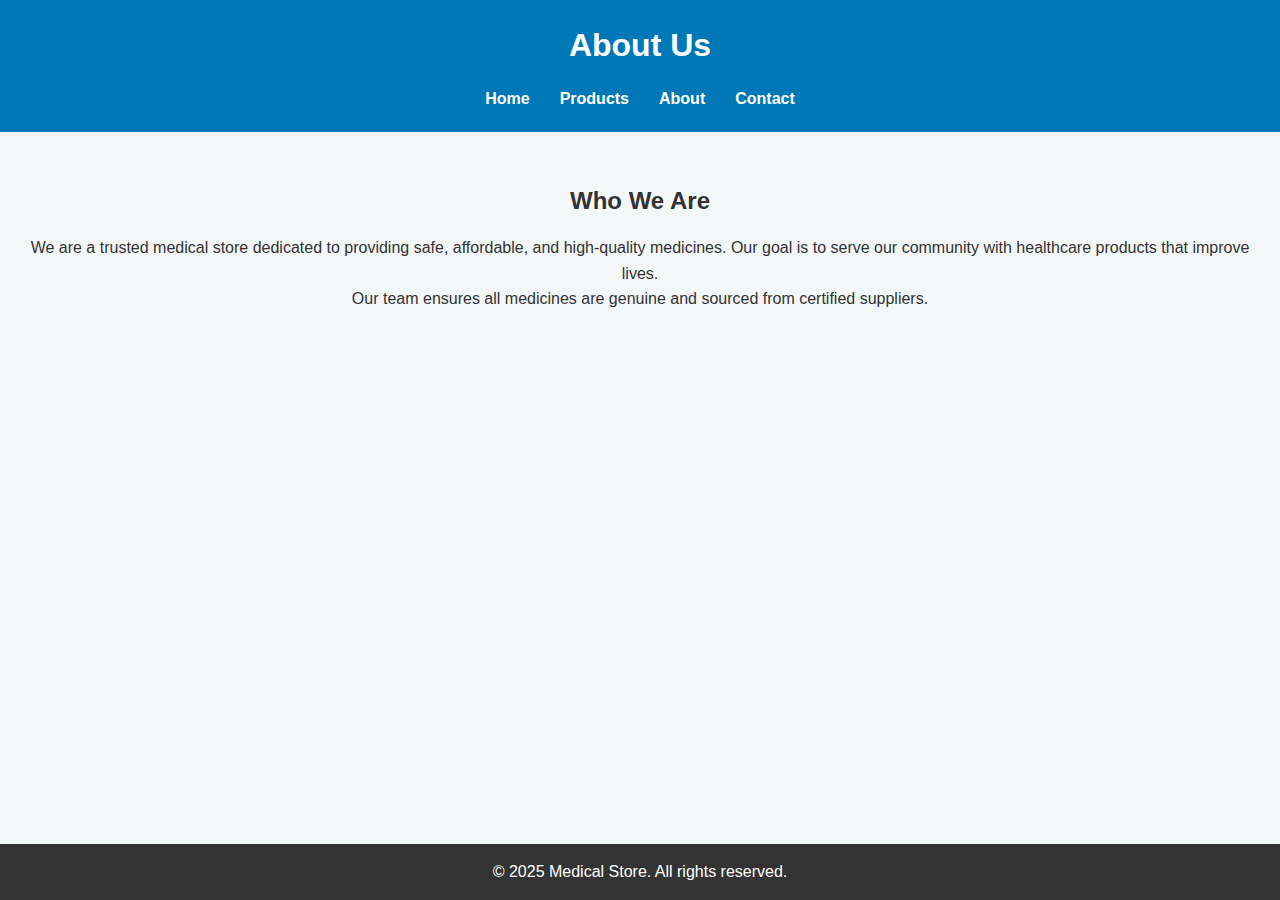
<file: about.html>
<!DOCTYPE html>
<html lang="en">
<head>
    <meta charset="UTF-8">
    <meta name="viewport" content="width=device-width, initial-scale=1.0">
    <title>Medical Store - About</title>
    <link rel="stylesheet" href="style.css">
</head>
<body>
    <header>
        <h1>About Us</h1>
        <nav>
            <ul>
                <li><a href="index.html">Home</a></li>
                <li><a href="products.html">Products</a></li>
                <li><a href="about.html">About</a></li>
                <li><a href="contact.html">Contact</a></li>
            </ul>
        </nav>
    </header>

    <main>
        <h2>Who We Are</h2>
        <p>We are a trusted medical store dedicated to providing safe, affordable, and high-quality medicines. Our goal is to serve our community with healthcare products that improve lives.</p>
        <p>Our team ensures all medicines are genuine and sourced from certified suppliers.</p>
    </main>

    <footer>
        <p>&copy; 2025 Medical Store. All rights reserved.</p>
    </footer>

    <script src="script.js"></script>
</body>
</html>
</file>
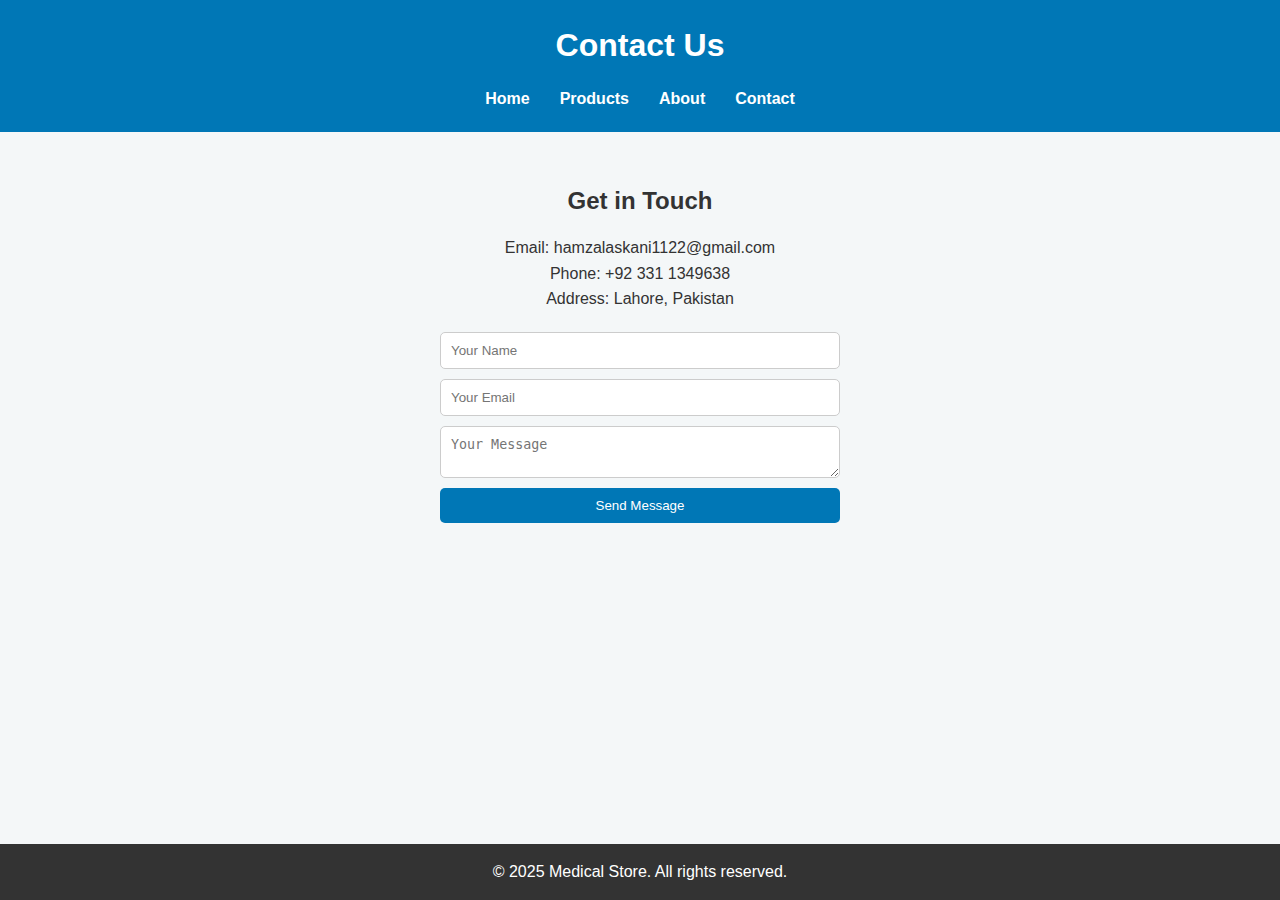
<file: contact.html>
<!DOCTYPE html>
<html lang="en">
<head>
    <meta charset="UTF-8">
    <meta name="viewport" content="width=device-width, initial-scale=1.0">
    <title>Medical Store - Contact</title>
    <link rel="stylesheet" href="style.css">
</head>
<body>
    <header>
        <h1>Contact Us</h1>
        <nav>
            <ul>
                <li><a href="index.html">Home</a></li>
                <li><a href="products.html">Products</a></li>
                <li><a href="about.html">About</a></li>
                <li><a href="contact.html">Contact</a></li>
            </ul>
        </nav>
    </header>

    <main>
        <h2>Get in Touch</h2>
        <p>Email: hamzalaskani1122@gmail.com</p>
        <p>Phone: +92 331 1349638</p>
        <p>Address: Lahore, Pakistan</p>

        <form class="contact-form">
            <input type="text" placeholder="Your Name" required>
            <input type="email" placeholder="Your Email" required>
            <textarea placeholder="Your Message" required></textarea>
            <button type="submit">Send Message</button>
        </form>
    </main>

    <footer>
        <p>&copy; 2025 Medical Store. All rights reserved.</p>
    </footer>

    <script src="script.js"></script>
</body>
</html>
</file>
<file: style.css>
/* Reset */
* {
    margin: 0;
    padding: 0;
    box-sizing: border-box;
}

/* Body & Layout */
body {
    font-family: Arial, sans-serif;
    background-color: #f4f7f8;
    color: #333;
    line-height: 1.6;
    display: flex;
    flex-direction: column;
    min-height: 100vh;
}

/* Header */
header {
    background-color: #0077b6;
    color: white;
    padding: 20px 0;
    text-align: center;
}

nav ul {
    list-style: none;
    display: flex;
    justify-content: center;
    margin-top: 10px;
}

nav ul li {
    margin: 0 15px;
}

nav ul li a {
    text-decoration: none;
    color: white;
    font-weight: bold;
    transition: color 0.3s;
}

nav ul li a:hover {
    color: #ffdd00;
}

/* Main Content */
main {
    text-align: center;
    padding: 50px 20px;
}

h1, h2 {
    margin-bottom: 15px;
}

/* Footer (Sticky at Bottom) */
footer {
    margin-top: auto;
    text-align: center;
    padding: 15px;
    background: #333;
    color: white;
}

/* Hero Section (Home Page) */
.hero {
    text-align: center;
    padding: 50px 20px;
    background: #e8f5e9;
}

/* Showcase Section (Home Page Products Preview) */
.showcase {
    padding: 40px 20px;
    text-align: center;
}

.showcase h2 {
    margin-bottom: 20px;
}

.card-container {
    display: flex;
    justify-content: center;
    flex-wrap: wrap;
    gap: 20px;
}

/* Product Cards (Shared for Home & Products Page) */
.card {
    background: #fff;
    padding: 15px;
    border-radius: 10px;
    box-shadow: 0 4px 8px rgba(0, 0, 0, 0.1);
    width: 220px;
    text-align: center;
    transition: transform 0.2s;
}

.card:hover {
    transform: scale(1.05);
}

.card img {
    width: 100%;
    height: 160px;
    object-fit: cover;
    border-radius: 8px;
    margin-bottom: 10px;
}

.card h3 {
    color: #0077b6;
    margin: 10px 0;
}

.card p {
    font-size: 14px;
    margin-bottom: 8px;
}

.card span {
    display: block;
    font-weight: bold;
    margin-bottom: 10px;
    color: #333;
}

.card button {
    background: #0077b6;
    color: white;
    border: none;
    padding: 8px 12px;
    border-radius: 5px;
    cursor: pointer;
    transition: background 0.3s;
}

.card button:hover {
    background: #005f86;
}

/* Products Page (Horizontal Display) */
.products {
    display: flex;
    justify-content: center;
    gap: 25px;
    flex-wrap: wrap;
    margin-top: 30px;
    padding: 20px;
}

/* Contact Form */
.contact-form {
    display: flex;
    flex-direction: column;
    max-width: 400px;
    margin: 20px auto;
    gap: 10px;
}

.contact-form input,
.contact-form textarea {
    padding: 10px;
    border: 1px solid #ccc;
    border-radius: 5px;
}

.contact-form button {
    background: #0077b6;
    color: white;
    border: none;
    padding: 10px;
    border-radius: 5px;
    cursor: pointer;
    transition: background 0.3s;
}

.contact-form button:hover {
    background: #005f86;
}
</file>
